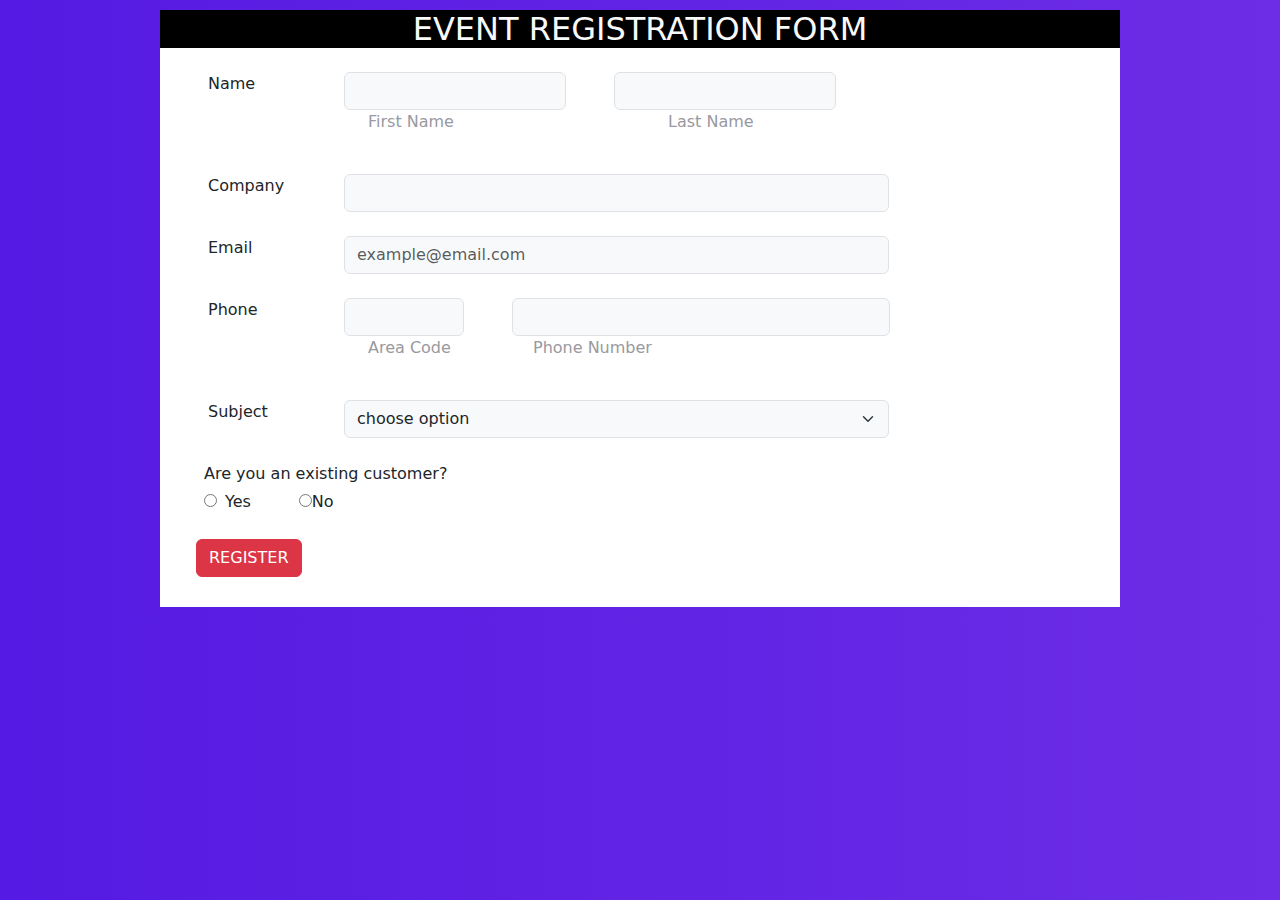
<file: index.html>
<!DOCTYPE html>
<html lang="en">

<head>
    <meta charset="UTF-8">
    <meta name="viewport" content="width=device-width, initial-scale=1.0">
    <title>Document</title>
    <link href="https://cdn.jsdelivr.net/npm/bootstrap@5.3.3/dist/css/bootstrap.min.css" rel="stylesheet"
        integrity="sha384-QWTKZyjpPEjISv5WaRU9OFeRpok6YctnYmDr5pNlyT2bRjXh0JMhjY6hW+ALEwIH" crossorigin="anonymous">
    <script src="https://cdn.jsdelivr.net/npm/bootstrap@5.3.3/dist/js/bootstrap.bundle.min.js"
        integrity="sha384-YvpcrYf0tY3lHB60NNkmXc5s9fDVZLESaAA55NDzOxhy9GkcIdslK1eN7N6jIeHz"
        crossorigin="anonymous"></script>

</head>

<body style="background: rgb(85,26,227);
background: linear-gradient(90deg, rgba(85,26,227,1) 0%, rgba(109,45,230,1) 100%);">

    <div class="container  w-75" style="margin-top: 10px; margin-bottom: 10px; background-color: white;">
        <div class="bg-dark" style="margin-left:-12px; margin-right:-12px;">
            <h2 class="text-light  text-center" style="width: 100%; background-color: black;">EVENT REGISTRATION FORM</h2>
        </div>
        <form action="">
            <div class="m-4 row">
                <label for="n1" class="col-2">Name</label>
                <input type="text" class="col-5 n1 form-control  w-25 bg-light  ">
                <input type="text" class="col-5 n1 form-control w-25 bg-light ms-5">
                <p style="margin-left: 160px; color: rgb(153, 153, 160);">First Name</p>
                <p  style="margin-top: -40px; margin-left: 460px; color: rgb(153, 153, 160);">Last Name</p>
                
            </div>
            <div class="m-4 row ">
                <label for="c1" class="col-2">Company</label>
                <input type="text" class=" col-6 c1 form-control bg-light  " style="width:545px;">

            </div>

            <div class="m-4 row">
                <label for="e1" class="col-2">Email</label>
                <input type="email" class=" col-6 e1 form-control bg-light " placeholder="example@email.com" style="width: 545px;">
            </div>
            <div class="m-4 row">
                <label for="t1" class="col-2">Phone</label>
                <input type="tel" class=" col-1 t1 form-control bg-light" style="width: 120px;">
                <input type="tel" class="col-6 t form-control bg-light  ms-5" style="width: 378px;">
                <p style="margin-left: 160px; color: rgb(153, 153, 160);">Area Code</p>
                <p style="margin-top: -40px; margin-left: 325px; color: rgb(153, 153, 160);">Phone Number</p>
            </div>
            <div class="m-4 row">
                <label for="s1" class="col-2">Subject</label>
                <select name="" class="col-6 s1 form-select bg-light" style="width: 545px;">
                    <option value="" class="">choose option</option>
                    <option value="">no</option>https://github.com/Nuhman17/eventregister/blob/master/event%20register.html

                </select>
            </div>
            <div class="m-4 ">
                <label for="" class=" ms-2">Are you an existing customer?</label><br>
                <input type="radio" name="select" class="yes m-2"><label for="yes">Yes</label><input type="radio"
                    name="select" class="no ms-5"><label for="no">No</label>
            </div>
            <div>
                <button class="btn btn-danger ms-4">REGISTER</button>
            </div>





        </form>
        <div class="footer" style="height: 30px;"></div>
    </div>
</body>

</html>
</file>
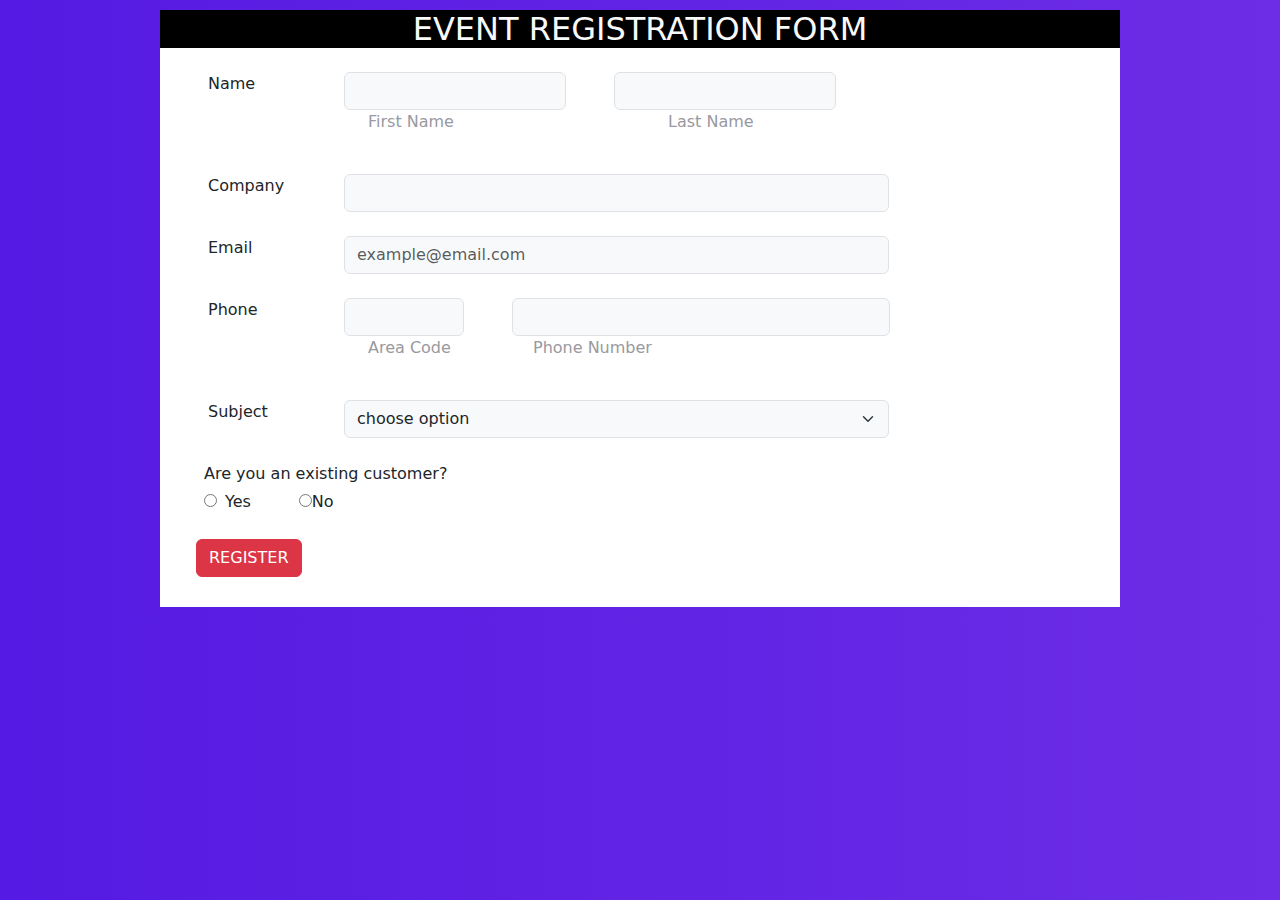
<file: event register.html>
<!DOCTYPE html>
<html lang="en">

<head>
    <meta charset="UTF-8">
    <meta name="viewport" content="width=device-width, initial-scale=1.0">
    <title>Document</title>
    <link href="https://cdn.jsdelivr.net/npm/bootstrap@5.3.3/dist/css/bootstrap.min.css" rel="stylesheet"
        integrity="sha384-QWTKZyjpPEjISv5WaRU9OFeRpok6YctnYmDr5pNlyT2bRjXh0JMhjY6hW+ALEwIH" crossorigin="anonymous">
    <script src="https://cdn.jsdelivr.net/npm/bootstrap@5.3.3/dist/js/bootstrap.bundle.min.js"
        integrity="sha384-YvpcrYf0tY3lHB60NNkmXc5s9fDVZLESaAA55NDzOxhy9GkcIdslK1eN7N6jIeHz"
        crossorigin="anonymous"></script>

</head>

<body style="background: rgb(85,26,227);
background: linear-gradient(90deg, rgba(85,26,227,1) 0%, rgba(109,45,230,1) 100%);">

    <div class="container  w-75" style="margin-top: 10px; margin-bottom: 10px; background-color: white;">
        <div class="bg-dark" style="margin-left:-12px; margin-right:-12px;">
            <h2 class="text-light  text-center" style="width: 100%; background-color: black;">EVENT REGISTRATION FORM</h2>
        </div>
        <form action="">
            <div class="m-4 row">
                <label for="n1" class="col-2">Name</label>
                <input type="text" class="col-5 n1 form-control  w-25 bg-light  ">
                <input type="text" class="col-5 n1 form-control w-25 bg-light ms-5">
                <p style="margin-left: 160px; color: rgb(153, 153, 160);">First Name</p>
                <p  style="margin-top: -40px; margin-left: 460px; color: rgb(153, 153, 160);">Last Name</p>
                
            </div>
            <div class="m-4 row ">
                <label for="c1" class="col-2">Company</label>
                <input type="text" class=" col-6 c1 form-control bg-light  " style="width:545px;">

            </div>

            <div class="m-4 row">
                <label for="e1" class="col-2">Email</label>
                <input type="email" class=" col-6 e1 form-control bg-light " placeholder="example@email.com" style="width: 545px;">
            </div>
            <div class="m-4 row">
                <label for="t1" class="col-2">Phone</label>
                <input type="tel" class=" col-1 t1 form-control bg-light" style="width: 120px;">
                <input type="tel" class="col-6 t form-control bg-light  ms-5" style="width: 378px;">
                <p style="margin-left: 160px; color: rgb(153, 153, 160);">Area Code</p>
                <p style="margin-top: -40px; margin-left: 325px; color: rgb(153, 153, 160);">Phone Number</p>
            </div>
            <div class="m-4 row">
                <label for="s1" class="col-2">Subject</label>
                <select name="" class="col-6 s1 form-select bg-light" style="width: 545px;">
                    <option value="" class="">choose option</option>
                    <option value="">no</option>

                </select>
            </div>
            <div class="m-4 ">
                <label for="" class=" ms-2">Are you an existing customer?</label><br>
                <input type="radio" name="select" class="yes m-2"><label for="yes">Yes</label><input type="radio"
                    name="select" class="no ms-5"><label for="no">No</label>
            </div>
            <div>
                <button class="btn btn-danger ms-4">REGISTER</button>
            </div>





        </form>
        <div class="footer" style="height: 30px;"></div>
    </div>
</body>

</html>
</file>
